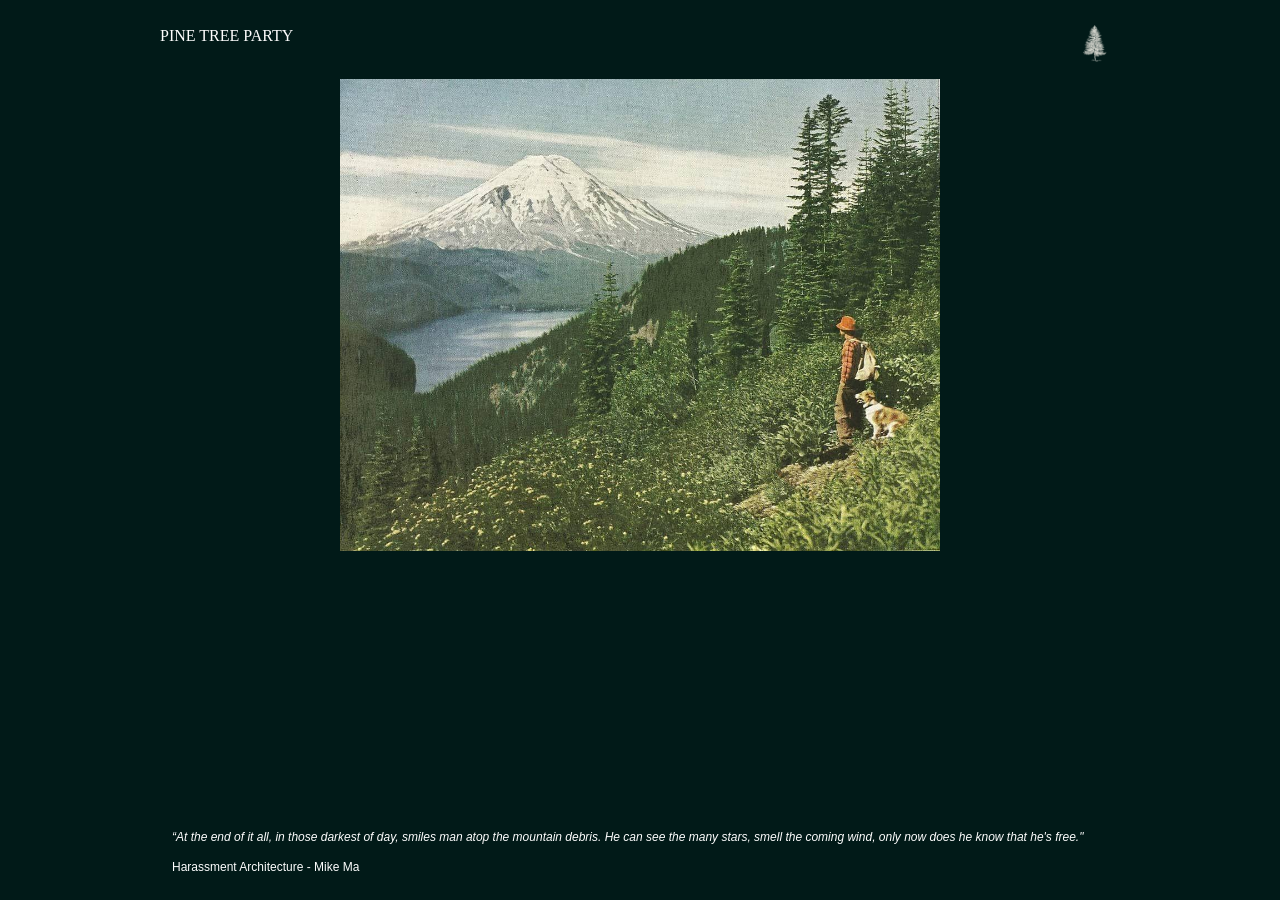
<file: pinetreeparty/about.html>
<!DOCTYPE html>
<html lang="en">


	<head>
		<link rel="stylesheet" type="text/css" href="index.css">
		<meta charset="UTF-8">
		<title>Pine Tree Party</title>
	</head>

	<body>

		<nav>
			<div class="nav-left">
				<ul>
					<li><a href="index.html">pine tree party</a></li>
				</ul>
			</div>


			<div class="nav-right">
				<ul>
						<li><a href="about.html"><img id="pine" src="pine tree.png"></a></li>

								</ul>
			</div>
		</nav>


		<div id="pinecontainer">
					<img src="Beautiful Nature.jpg" style="width:100%;">
		</div>

		<footer style="font-family: 'Open Sans' , sans-serif; font-size; 12px; font-weight:normal; text-transform:none">
			<p><i>“At the end of it all, in those darkest of day, smiles man atop the mountain debris. He can see the many stars, smell the coming wind, only now does he know that he's free."</i></p>
			<p>Harassment Architecture - Mike Ma</p>
		</footer>
	</body>
</html>
</file>
<file: pinetreeparty/index.css>
nav ul {
    margin: 0;
    padding: 0;
    list-style-type: none;
    overflow: hidden;
}
nav ul li {
    display: inline-block;
    list-style-type: none;
}
nav > div > ul > li > a {
    font-size:16px;
    color: #fefefefe !important;
    display: block;
    line-height: 2em;
    padding: 0.5em 0em;
    text-decoration: none;
}

nav > div.nav-right > ul > li > a {
    padding: 0.5em 0.5em;
}

nav > div > ul > li > a:hover {
    color: #aaa !important;
}
.nav-left {
    float: left;
}

.nav-left ul li {
    float: left;
}

.nav-right ul li {
    float: right;
}

a {color:#fefefefe; }
a:visited { color:#fefefefe; }
a:active { color: #aaa; }
a:hover { color: #aaa; }

body {
	font-size:12px;
	font-family:Times New Roman, Times;
	font-weight: lighter;
	text-transform: uppercase;
	color:#fefefefe;
	background-color:#011A18;
 	line-height: 1.5em;
  	padding: 1em;
  	margin:auto;
  	max-width: 80em;

}

#pinecontainer{
	img-width:25%;
    width: auto;
    float:center;
    padding: 1em;
    margin:auto;
    max-width: 50em;
    text-align:center;
}
#pine{
	float:left;
	padding:5px;
    width:25px;

}
#pine:hover{
    width:30px;
}
  footer{
	position: fixed;
	bottom: 0px;
	width: 100%;
	line-height: 1.5em;
  	padding: 1em;
	  	max-width: 80em;

  }
</file>
